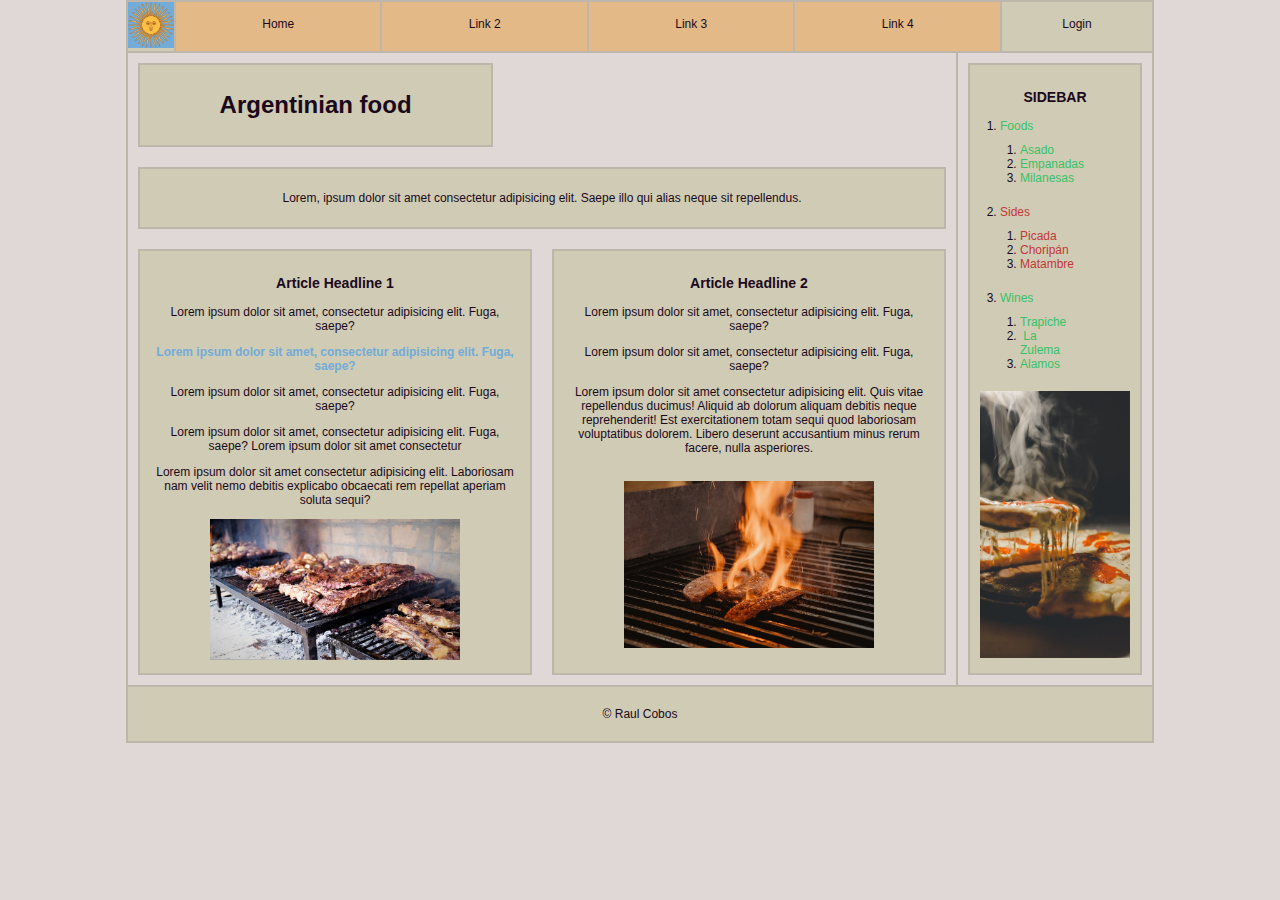
<file: Front-End/index.html>
<!DOCTYPE html>
<html lang="se">
<head>
    <meta charset="UTF-8">
    <meta http-equiv="X-UA-Compatible" content="IE=edge">
    <meta name="viewport" content="width=device-width, initial-scale=1.0">
    <link rel="stylesheet" href="style/style.css">
    <title>Front-End Assignment</title>
</head>
<body>
   <div id="bodyMain">
    <header>
        <nav>
            <a href="index.html" alt="Home" class="homeLink"><img src="images/sol.png" class="logo" alt="logo" /></a>
            <ul>
                <li><a href="index.html">Home</a></li>
                <li><a href="index.html">Link 2</a></li>
                <li><a href="index.html">Link 3</a></li>
                <li><a href="index.html">Link 4</a></li>
            </ul>
            <div class="menuRight">
                <a href="account/login.html">Login</a>
            </div>
        </nav>
    </header>

        <div id="main">
            
        <div id="headline">
        <h1>Argentinian food</h1>
        </div>

        <div id="subtext">
        <p>Lorem, ipsum dolor sit amet consectetur adipisicing elit. Saepe illo qui alias neque sit repellendus.</p>
        </div>
        
        <div id="article1">
        <article>
            <h3>Article Headline 1</h3>
            <p>Lorem ipsum dolor sit amet, consectetur adipisicing elit. Fuga, saepe?</p>
            <p class="bold">Lorem ipsum dolor sit amet, consectetur adipisicing elit. Fuga, saepe?</p>
            <p>Lorem ipsum dolor sit amet, consectetur adipisicing elit. Fuga, saepe?</p>
            <p>Lorem ipsum dolor sit amet, consectetur adipisicing elit. Fuga, saepe? Lorem ipsum dolor sit amet consectetur</p>
            <p>Lorem ipsum dolor sit amet consectetur adipisicing elit. Laboriosam nam velit nemo debitis explicabo obcaecati rem repellat aperiam soluta sequi?</p>
            <img src="images/chorizo2.jpg" alt="Chorizo">
        </article>
        </div>

        <div id="article2">
        <article>
            <h3>Article Headline 2</h3>
            <p>Lorem ipsum dolor sit amet, consectetur adipisicing elit. Fuga, saepe?</p>
            <p>Lorem ipsum dolor sit amet, consectetur adipisicing elit. Fuga, saepe?</p>
            <p>Lorem ipsum dolor sit amet consectetur adipisicing elit. Quis vitae repellendus ducimus! Aliquid ab dolorum aliquam debitis neque reprehenderit! Est exercitationem totam sequi quod laboriosam voluptatibus dolorem. Libero deserunt accusantium minus rerum facere, nulla asperiores.</p>
            <br />
            <img src="images/chorizo.jpg" alt="Chorizo">
        </article>
        </div>

        </div>

         <aside>
            
            <h3>SIDEBAR</h3>
            <div class="sidelist">
                <ol>
                    <li><a class=blueLink href="https://en.wikipedia.org/wiki/Argentine_cuisine" target="_blank">Foods</a>
                        <ol>
                            <li><a class=blueLink href="https://en.wikipedia.org/wiki/Asado" target="_blank">Asado</a></li>
                            <li><a class=blueLink href="https://en.wikipedia.org/wiki/Empanada" target="_blank">Empanadas</a></li>
                            <li><a class=blueLink href="https://en.wikipedia.org/wiki/Milanesa" target="_blank">Milanesas</a></li>
                        </ol>
                    </li>
                    <li><a class="redLink" href="https://en.wikipedia.org/wiki/List_of_Argentine_dishes" target="_blank">Sides</a>
                        <ol>
                            <li><a class="redLink" href="https://en.wikipedia.org/wiki/Picada_(Argentine_cuisine)" target="_blank">Picada</a></li>
                            <li><a class="redLink" href="https://en.wikipedia.org/wiki/Chorip%C3%A1n" target="_blank">Choripán</a></li>
                            <li><a class="redLink" href="https://en.wikipedia.org/wiki/Matambre" target="_blank">Matambre</a></li>
                        </ol>
                    </li>
                    <li><a class=blueLink href="https://en.wikipedia.org/wiki/Argentine_wine" target="_blank">Wines</a>
                        <ol>
                            <li><a class=blueLink href="https://www.systembolaget.se/produkt/vin/trapiche-1655401/" target="_blank">Trapiche</a></li>
                            <li><a class=blueLink href="https://www.systembolaget.se/produkt/vin/la-zulema-233101/" target="_blank">La Zulema</a></li>
                            <li><a class=blueLink href="https://www.systembolaget.se/produkt/vin/alamos-667001/" target="_blank">Alamos</a></li>
                        </ol>
                    </li>
                </ol>
                <img src="images/pizza.jpg" class="pizza" alt="Chorizo">
            </div>
        </aside>
        
        <footer>
            <span>© Raul Cobos</span>
        </footer>
        
</div>
</body>
</html>
</file>
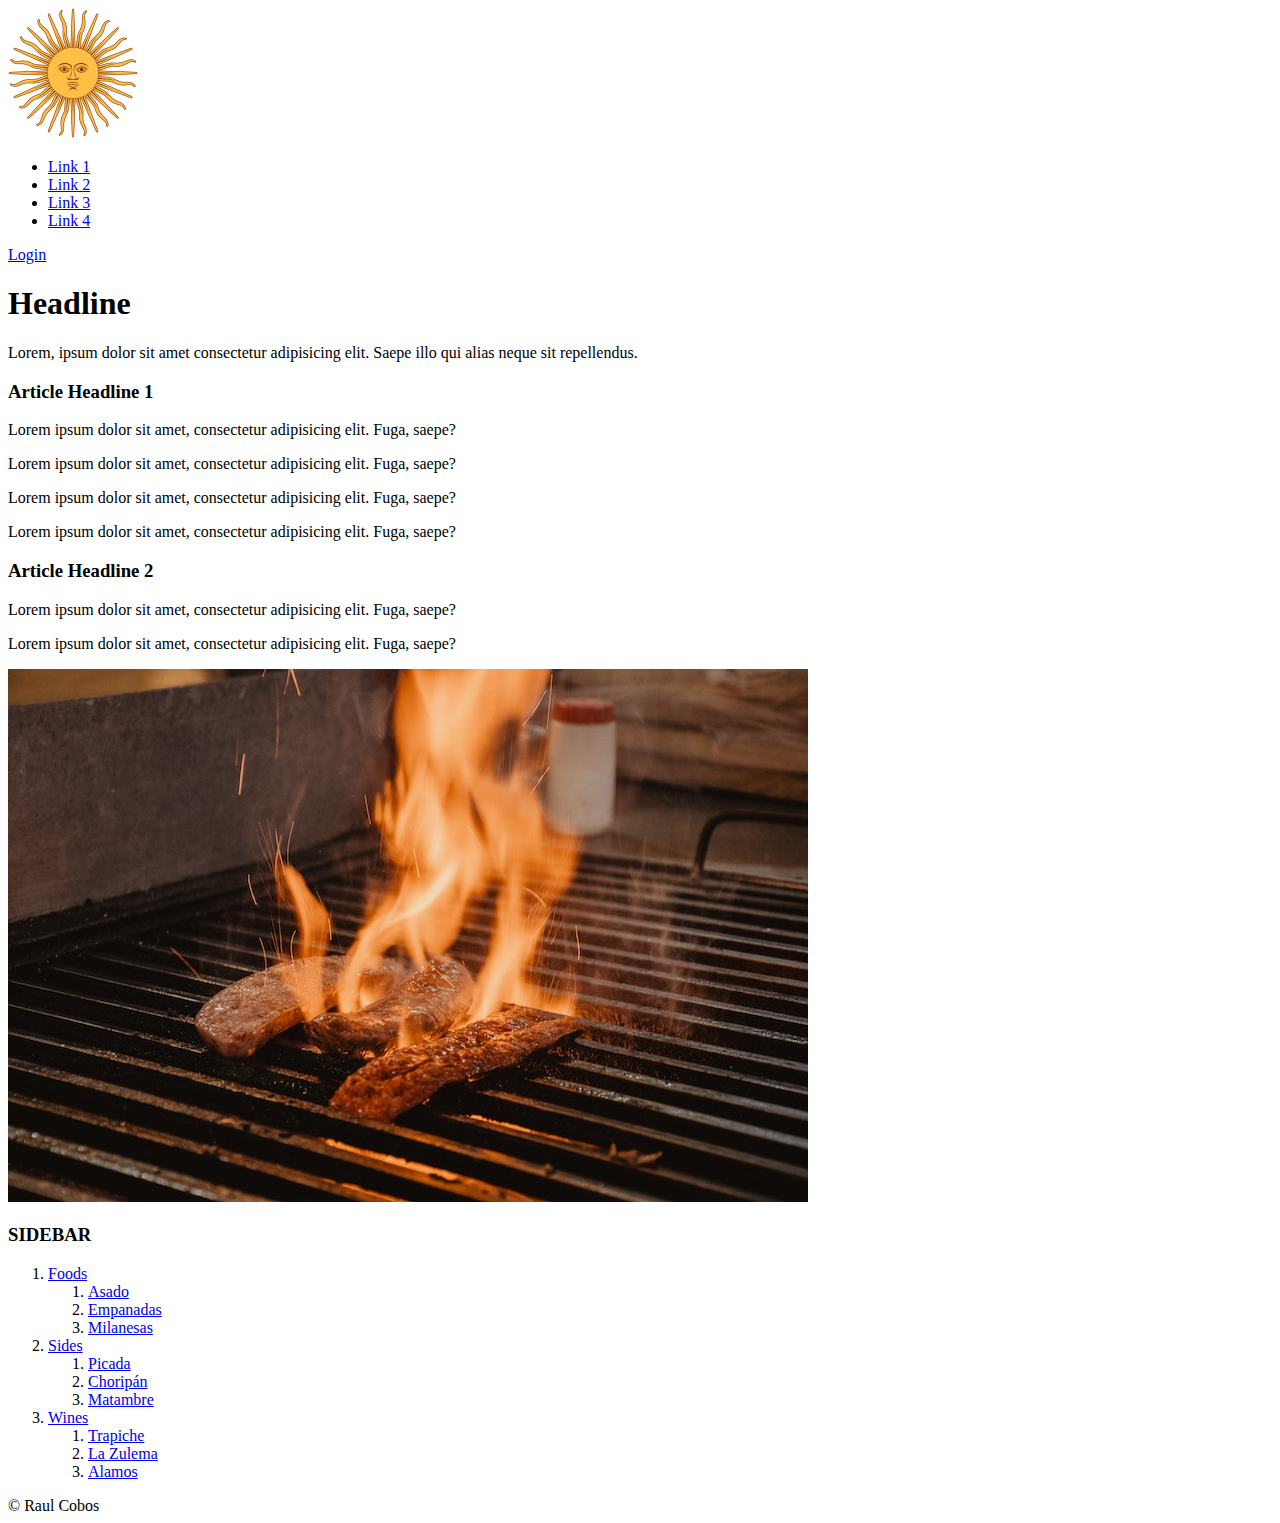
<file: Front-End/indexNoCss.html>
<!DOCTYPE html>
<html lang="se">
<head>
    <meta charset="UTF-8">
    <meta http-equiv="X-UA-Compatible" content="IE=edge">
    <meta name="viewport" content="width=device-width, initial-scale=1.0">
    <title>Front-End Assignment</title>
</head>
<body>
   
    <header>
        <nav>
            <img src="images/sol.png" class="logo" alt="logo" />
            <ul>
                <li><a href="index.html">Link 1</a></li>
                <li><a href="index.html">Link 2</a></li>
                <li><a href="index.html">Link 3</a></li>
                <li><a href="index.html">Link 4</a></li>
            </ul>
            <div>
                <a href="account/loginNoCss.html">Login</a>
            </div>
        </nav>
    </header>

        
        <h1>Headline</h1>
        <p>Lorem, ipsum dolor sit amet consectetur adipisicing elit. Saepe illo qui alias neque sit repellendus.</p>
        
        
        <article>
            <h3>Article Headline 1</h3>
            <p>Lorem ipsum dolor sit amet, consectetur adipisicing elit. Fuga, saepe?</p>
            <p>Lorem ipsum dolor sit amet, consectetur adipisicing elit. Fuga, saepe?</p>
            <p>Lorem ipsum dolor sit amet, consectetur adipisicing elit. Fuga, saepe?</p>
            <p>Lorem ipsum dolor sit amet, consectetur adipisicing elit. Fuga, saepe?</p>
        </article>

        <article>
            <h3>Article Headline 2</h3>
            <p>Lorem ipsum dolor sit amet, consectetur adipisicing elit. Fuga, saepe?</p>
            <p>Lorem ipsum dolor sit amet, consectetur adipisicing elit. Fuga, saepe?</p>
            <img src="images/chorizo.jpg" alt="Chorizo">
        </article>
        
        <aside>
            <h3>SIDEBAR</h3>
            <ol>
                <li><a href="https://en.wikipedia.org/wiki/Argentine_cuisine" target="_blank">Foods</a>
                    <ol>
                        <li><a href="https://en.wikipedia.org/wiki/Asado" target="_blank">Asado</a></li>
                        <li><a href="https://en.wikipedia.org/wiki/Empanada" target="_blank">Empanadas</a></li>
                        <li><a href="https://en.wikipedia.org/wiki/Milanesa" target="_blank">Milanesas</a></li>
                    </ol>
                </li>
                <li><a href="https://en.wikipedia.org/wiki/List_of_Argentine_dishes" target="_blank">Sides</a>
                    <ol>
                        <li><a href="https://en.wikipedia.org/wiki/Picada_(Argentine_cuisine)" target="_blank">Picada</a></li>
                        <li><a href="https://en.wikipedia.org/wiki/Chorip%C3%A1n" target="_blank">Choripán</a></li>
                        <li><a href="https://en.wikipedia.org/wiki/Matambre" target="_blank">Matambre</a></li>
                    </ol>
                </li>
                <li><a href="https://en.wikipedia.org/wiki/Argentine_wine" target="_blank">Wines</a>
                    <ol>
                        <li><a href="https://www.systembolaget.se/produkt/vin/trapiche-1655401/" target="_blank">Trapiche</a></li>
                        <li><a href="https://www.systembolaget.se/produkt/vin/la-zulema-233101/" target="_blank">La Zulema</a></li>
                        <li><a href="https://www.systembolaget.se/produkt/vin/alamos-667001/" target="_blank">Alamos</a></li>
                    </ol>
                </li>
            </ol>
        </aside>

        <footer>
            <span>© Raul Cobos</span>
        </footer>
        

</body>
</html>
</file>
<file: Front-End/style/style.css>
:root {
    --bgColor: rgb(224, 215, 215);
    --Colora: hsl(300, 50%, 7%);
    --Colorb: hsl(232, 24%, 40%);
    --Colorc: hsl(207, 57%, 65%);
    --Colord: hsl(32, 13%, 71%);
    --Colore: hsl(51, 22%, 76%);
    --Colorf: hsl(33, 62%, 71%);
    --ColorLinkb: hsl(141, 55%, 49%);
    --ColorLinkr:hsl(0, 55%, 49%);
    --ebgColor: hsl(100, 56%, 76%);
}

body{
    font-family:Verdana, Geneva, Tahoma, sans-serif;
    color: var(--Colora);
    font-size: 12px;
    background-color: var(--bgColor);
    border: 2px solid var(--Colord);
    margin: 0 auto;
    width: 1024px;
    height: 100%;
    
        
}

#bodyMain{
    display: grid;
    grid-template-areas:
    'nav nav nav'
    'main main aside'
    'footer footer footer';
}

#headline{
    width: 40%;
}



header {grid-area: nav;}
#main {grid-area: main;}
aside { grid-area: aside; }
footer { grid-area: footer; }

.logo{
    width: 46px;
    padding: 0px;
    margin: 0px;
    background-color: var(--Colorc);
    
}

.logo:hover {
    background-color: var(--Colorb);
}

p.bold{
    font-weight: bold;
    color: var(--Colorc);
}

header{
    position: sticky;
    top: 0px;
}

nav {
    background-color: var(--Colore);
    display: grid;
    grid-template-columns: 48px auto 150px;
    
}


nav>ul {
    background-color: var(--Colorf);
    display: grid;
    grid-template-columns: auto auto auto auto;
    list-style: none;
    padding: 0px;
    margin: 0px;
}

nav>ul>li {
    border-right: 2px solid var(--Colord);
    border-bottom: 2px solid var(--Colord);
    text-align: center;
    padding: 15px;
}

a:link, a:visited {
    color: var(--Colora);
    padding: 0px;
    margin: 0px;
    text-align: center;
    text-decoration: none;
    display: block;
}

nav>ul>li:hover {
    background-color: var(--Colorb);
}

.menuRight:hover {
    background-color: var(--Colorb);
}

nav>div {
    border-bottom: 2px solid var(--Colord);
    padding-top: 15px;
    font-size: 12px;
    text-align: center;
}



aside {
    background-color: var(--Colore);
    border: 2px solid var(--Colord);
    text-align: center;
    width: 150px;
    padding: 10px;
    margin: 10px;
}

img {
    width: 250px;
    padding: 0;
}

.pizza{
    width: 150px;
}

a.homeLink:link {
    text-decoration: none;
    margin: 0px;
    padding: 0px;
    border-right: 2px solid var(--Colord);
    border-bottom: 2px solid var(--Colord);
}
a.homeLink:visited {
    text-decoration: none;
    border-right: 2px solid var(--Colord);
    border-bottom: 2px solid var(--Colord);}
a.homeLink:hover {text-decoration: none;}

a.blueLink:link {color: var(--ColorLinkb);}
a.blueLink:visited {color: var(--ColorLinkb);}
a.blueLink:hover {color: var(--ColorLinkr)}

a.redLink:link {color: var(--ColorLinkr);}
a.redLink:visited {color: var(--ColorLinkr);}
a.redLink:hover {color: var(--ColorLinkb);}

div.sidelist{
    width: 0px;
    padding: 0px;
    margin: 0px;border: 0px;
}

ol li{
    margin-left: -20px;
    text-align: left;
}

ol li ol {
    margin-top: 10px;
    margin-bottom: 20px;
}

#main {
    border-right: 2px solid var(--Colord);
    display: grid;
    grid-template-columns: 1fr 1fr;
    grid-template-areas:
    'headline headline'
    'subtext subtext'
    'article1 article2';
}

#main>div {
    background-color: var(--Colore);
    border: 2px solid var(--Colord);
    text-align: center;
    padding: 10px;
    margin: 10px;
}

#headline {grid-area: headline;}
#subtext {grid-area: subtext;}
#article1 {grid-area: article1;}
#article2 {grid-area: article2;}

#loginMain{
    width: 100%;
    display: grid;
    grid-template-columns: 1fr 1fr;
    grid-template-rows: auto auto;
}

#loginHead {
    grid-column: 1 / 1;
    grid-row: 1 / 1;
    background-color: var(--Colore);
    border: 2px solid var(--Colord);
    text-align: center;
    text-transform: uppercase;
    padding: 5px;
    margin: 15px;
}

#loginForm {
    grid-column: 1 / 3;
    grid-row: 2 / 2;
    background-color: var(--Colore);
    border: 2px solid var(--Colord);
    border-radius: 12px;
    text-align: center;
    padding: 15px;
    margin: 15px;
}

input[type=text], [type=password]{
    border-radius: 5px;
    margin: 10px;
    padding: 5px;
    width: 75%;
}

button{
    border-radius: 5px;
    margin: 10px;
    padding: 5px;
    width: 130px;
}

.btnLogIn{
    background-color: var(--ColorLinkb);
}

.btnReset{
    background-color: var(--ColorLinkr);
}

footer {
    text-align: center;
    background-color: var(--Colore);
    border-top: 2px solid var(--Colord);
    padding: 20px;
    width: 1024px;
    bottom: 0;
    box-sizing: border-box;
}
</file>
